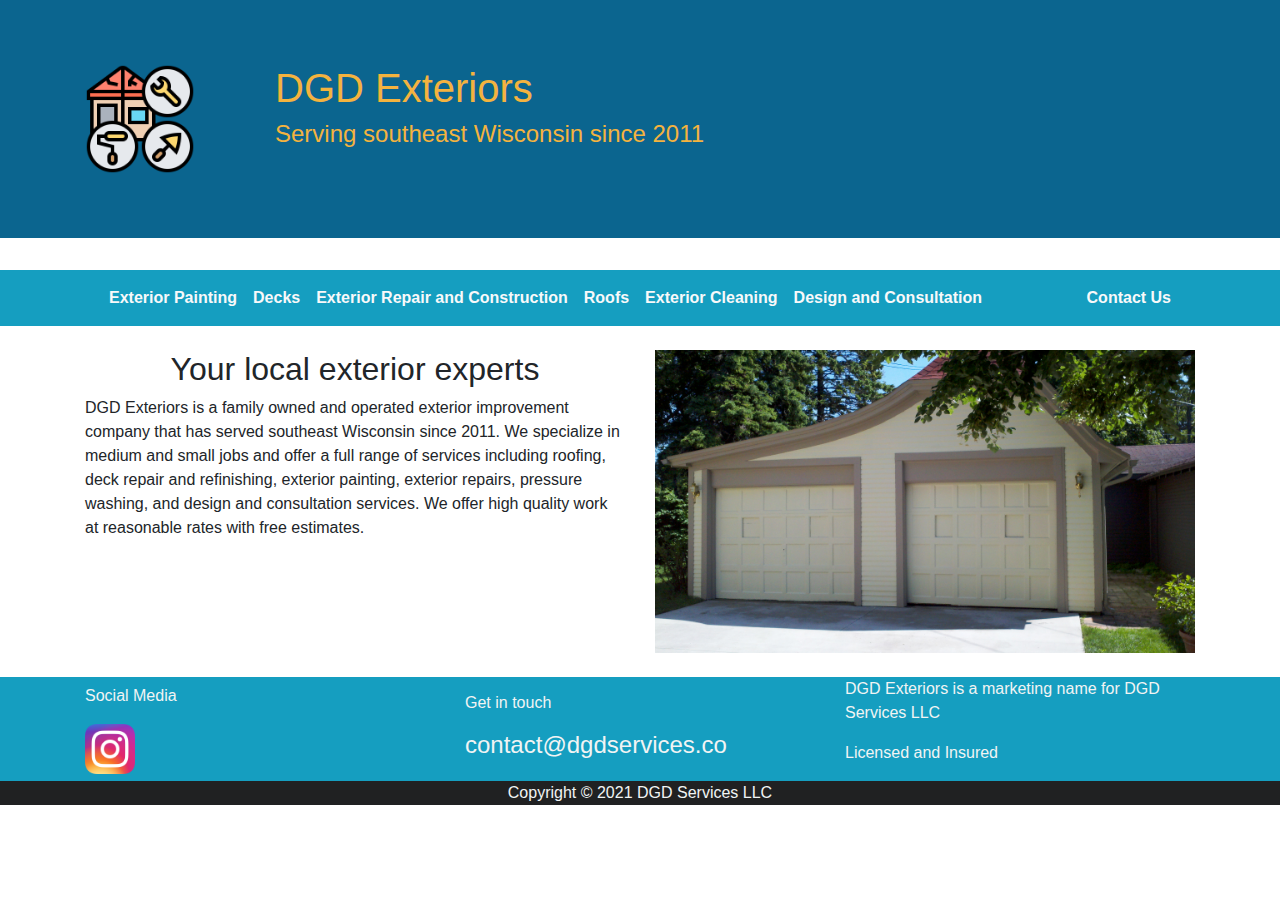
<file: index.html>
<!DOCTYPE html>
<html lang="en">

<head>
    <meta charset="utf-8">
    <meta name="viewport" content="width=device-width, initial-scale=1">
    <!-- Latest compiled and minified CSS -->
    <link rel="stylesheet" href="https://maxcdn.bootstrapcdn.com/bootstrap/4.5.2/css/bootstrap.min.css">

    <!-- jQuery library -->
    <script src="https://ajax.googleapis.com/ajax/libs/jquery/3.5.1/jquery.min.js"></script>

    <!-- Popper JS -->
    <script src="https://cdnjs.cloudflare.com/ajax/libs/popper.js/1.16.0/umd/popper.min.js"></script>

    <!-- Latest compiled JavaScript -->
    <script src="https://maxcdn.bootstrapcdn.com/bootstrap/4.5.2/js/bootstrap.min.js"></script>
    <link rel="stylesheet" href="css/styles.css">
</head>

<body>
    <div class="jumbotron jumbotron-fluid">
        <div class="container">
            <div class="row">
                <div class = "col-sm-2">
                    <a href="index.html"><img src="photos/Logo.png" alt="DGD Exteriors" class="img-responsive" style = "max-height: 110px"/></a>                   
                </div>
                <div class = "col-sm-10">
                    <h1>DGD Exteriors</h1>
                    <h4>Serving southeast Wisconsin since 2011</h4>
                </div>
            </div>
        </div>
    </div>
    <div class="container-fluid" style="background-color: #159EC0">
        <div class="container">
            <nav class="navbar navbar-expand">
                <ul class="nav navbar-nav mr-auto">

                    <li class="nav-item mr-auto">
                        <a class="nav-link text-light" href="exterior_painting.html"><b>Exterior Painting</b></a>
                    </li>
                    <li class="nav-item">
                        <a class="nav-link text-light" href="decks.html"><b>Decks</b></a>
                    </li>
                    <li class="nav-item">
                        <a class="nav-link text-light" href="exterior_repair.html"><b>Exterior Repair and Construction</b></a>
                    </li>
                    <li class="nav-item">
                        <a class="nav-link text-light" href="roofs.html"><b>Roofs</b></a>
                    </li>
                    <li class="nav-item">
                        <a class="nav-link text-light" href="exterior_cleaning.html"><b>Exterior Cleaning</b></a>
                    </li>
                    <li class="nav-item">
                        <a class="nav-link text-light" href="design_and_consultation.html"><b>Design and Consultation</b></a>
                    </li>
                </ul>
                <ul class="nav navbar-nav ml-auto">
                    <li class="nav-item">
                        <a class="nav-link text-light" href="contact.html"><b>Contact Us</b></a>
                    </li>
                </ul>
            </nav>
        </div>
    </div>
    <div class="container-fluid">
        <div class="container pt-4 pb-4">
            <div class="row">
                <div class="col-sm-6">
                    <div class="text-center">
                        <h2>Your local exterior experts</h2>
                    </div>
                    <p>DGD Exteriors is a family owned and operated exterior improvement company that has served
                        southeast Wisconsin
                        since 2011. We specialize in medium and small jobs and offer a full range of services including
                        roofing, deck repair
                        and refinishing, exterior painting, exterior repairs, pressure washing, and design and consultation services. We offer high
                        quality work
                        at reasonable rates with free estimates.</p>

                </div>
                <div class="col-sm-6">
                    <img src="photos/garage.jpg" alt="A completed DGD job" class="img-fluid" style = "max-height: 400px"/>
                </div>
            </div>
        </div>
    </div>
    <div class="container-fluid" style="background-color: #159EC0; color: #F1F4F4">
        <div class="container">
            <div class="row" style="align-items: center">
                <div class="col">
                    <p>Social Media</p>
                    <a href="https://www.instagram.com/dgd.services/"><img src="photos/Instagram_icon.png" alt="Check us out on instagram" class="img-responsive" style = "max-height: 50px"/></a>  
                </div>
                <div class="col">
                    <p>Get in touch</p>
                    <h4>contact@dgdservices.co</h4>
                </div>
                <div class="col">
                    <p>DGD Exteriors is a marketing name for DGD Services LLC</p>
                    <p>Licensed and Insured</p>
                </div>
            </div>
        </div>
    </div>
    <div class="container-fluid" style="background-color: #202122; color: #F1F4F4; text-align: center;">
        <p>Copyright © 2021 <a href="index.html">DGD Services LLC</a></p>
    </div>
</body>
</html>
</file>
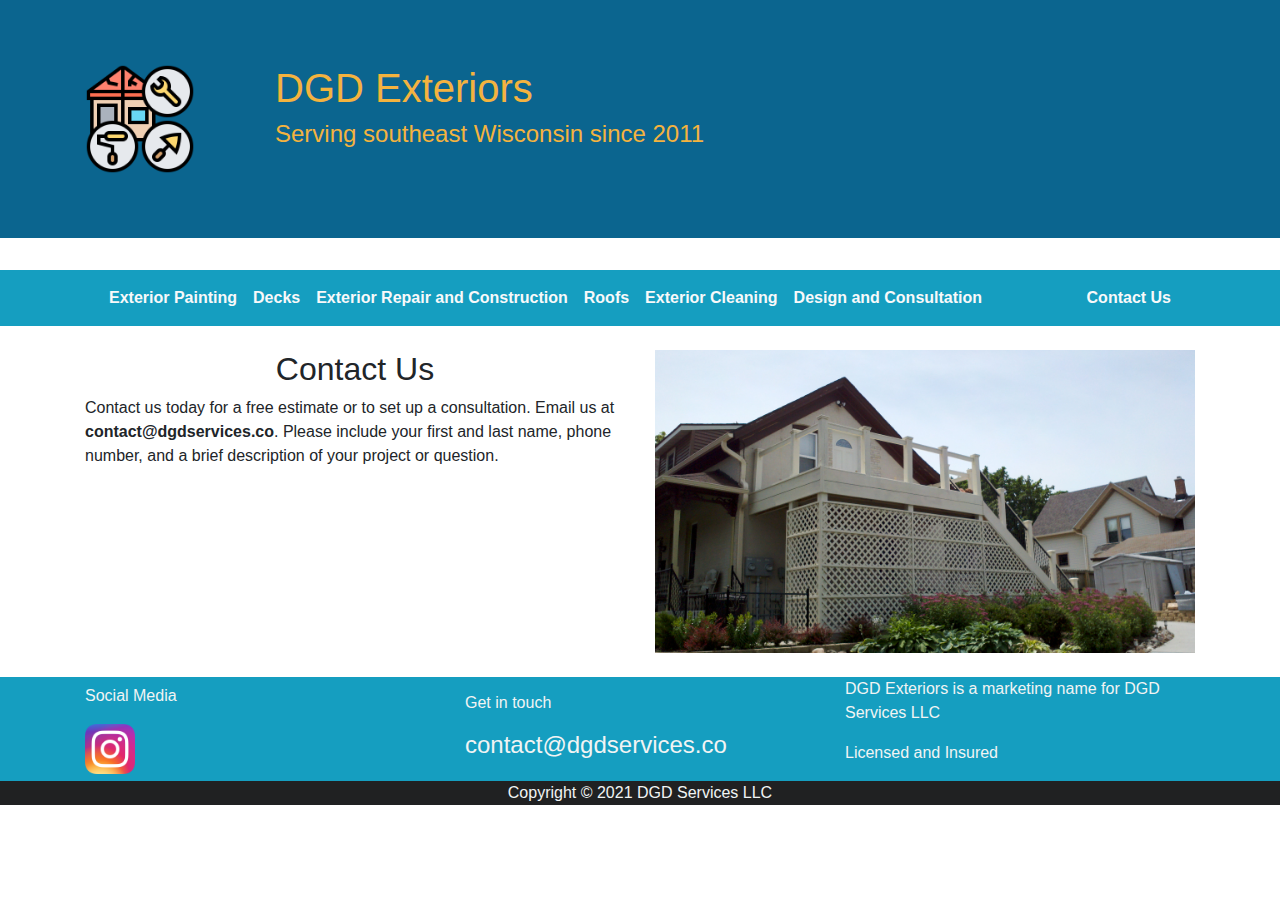
<file: contact.html>
<!DOCTYPE html>
<html lang="en">

<head>
    <meta charset="utf-8">
    <meta name="viewport" content="width=device-width, initial-scale=1">
    <!-- Latest compiled and minified CSS -->
    <link rel="stylesheet" href="https://maxcdn.bootstrapcdn.com/bootstrap/4.5.2/css/bootstrap.min.css">

    <!-- jQuery library -->
    <script src="https://ajax.googleapis.com/ajax/libs/jquery/3.5.1/jquery.min.js"></script>

    <!-- Popper JS -->
    <script src="https://cdnjs.cloudflare.com/ajax/libs/popper.js/1.16.0/umd/popper.min.js"></script>

    <!-- Latest compiled JavaScript -->
    <script src="https://maxcdn.bootstrapcdn.com/bootstrap/4.5.2/js/bootstrap.min.js"></script>
    <link rel="stylesheet" href="css/styles.css">
</head>

<body>
    <div class="jumbotron jumbotron-fluid">
        <div class="container">
            <div class="row">
                <div class = "col-sm-2">
                    <a href="index.html"><img src="photos/Logo.png" alt="DGD Exteriors" class="img-responsive" style = "max-height: 110px"/></a>  
                </div>
                <div class = "col-sm-10">
                    <h1>DGD Exteriors</h1>
                    <h4>Serving southeast Wisconsin since 2011</h4>
                </div>
            </div>
        </div>
    </div>
    <div class="container-fluid" style="background-color: #159EC0">
        <div class="container">
            <nav class="navbar navbar-expand">
                <ul class="nav navbar-nav mr-auto">

                    <li class="nav-item mr-auto">
                        <a class="nav-link text-light" href="exterior_painting.html"><b>Exterior Painting</b></a>
                    </li>
                    <li class="nav-item">
                        <a class="nav-link text-light" href="decks.html"><b>Decks</b></a>
                    </li>
                    <li class="nav-item">
                        <a class="nav-link text-light" href="exterior_repair.html"><b>Exterior Repair and Construction</b></a>
                    </li>
                    <li class="nav-item">
                        <a class="nav-link text-light" href="roofs.html"><b>Roofs</b></a>
                    </li>
                    <li class="nav-item">
                        <a class="nav-link text-light" href="exterior_cleaning.html"><b>Exterior Cleaning</b></a>
                    </li>
                    <li class="nav-item">
                        <a class="nav-link text-light" href="design_and_consultation.html"><b>Design and Consultation</b></a>
                    </li>
                </ul>
                <ul class="nav navbar-nav ml-auto">
                    <li class="nav-item">
                        <a class="nav-link text-light" href="contact.html"><b>Contact Us</b></a>
                    </li>
                </ul>
            </nav>
        </div>
    </div>
    <div class="container-fluid">
        <div class="container pt-4 pb-4">
            <div class="row">
                <div class="col-sm-6">
                    <div class="text-center">
                        <h2>Contact Us</h2>
                    </div>
                    <p>Contact us today for a free estimate or to set up a consultation. Email us at <b>contact@dgdservices.co</b>.
                        Please include your first and
                        last name, phone number, and a brief description of your project or question.
                    </p>
                </div>
                <div class="col-sm-6">
                    <img src="photos/Deck_B_After.jpg" alt="Want your deck to look as good as this one? Contact us today!" class="img-fluid" style = "max-height: 400px"/>
                </div>
            </div>
        </div>
    </div>
    <div class="container-fluid" style="background-color: #159EC0; color: #F1F4F4">
        <div class="container">
            <div class="row" style="align-items: center">
                <div class="col">
                    <p>Social Media</p>
                    <a href="https://www.instagram.com/dgd.services/"><img src="photos/Instagram_icon.png" alt="Check us out on instagram" class="img-responsive" style = "max-height: 50px"/></a>  
                </div>
                <div class="col">
                    <p>Get in touch</p>
                    <h4>contact@dgdservices.co</h4>
                </div>
                <div class="col">
                    <p>DGD Exteriors is a marketing name for DGD Services LLC</p>
                    <p>Licensed and Insured</p>
                </div>
            </div>
        </div>
    </div>
    <div class="container-fluid" style="background-color: #202122; color: #F1F4F4; text-align: center;">
        <p>Copyright © 2021 <a href="index.html">DGD Services LLC</a></p>
    </div>
</body>
</html>
</file>
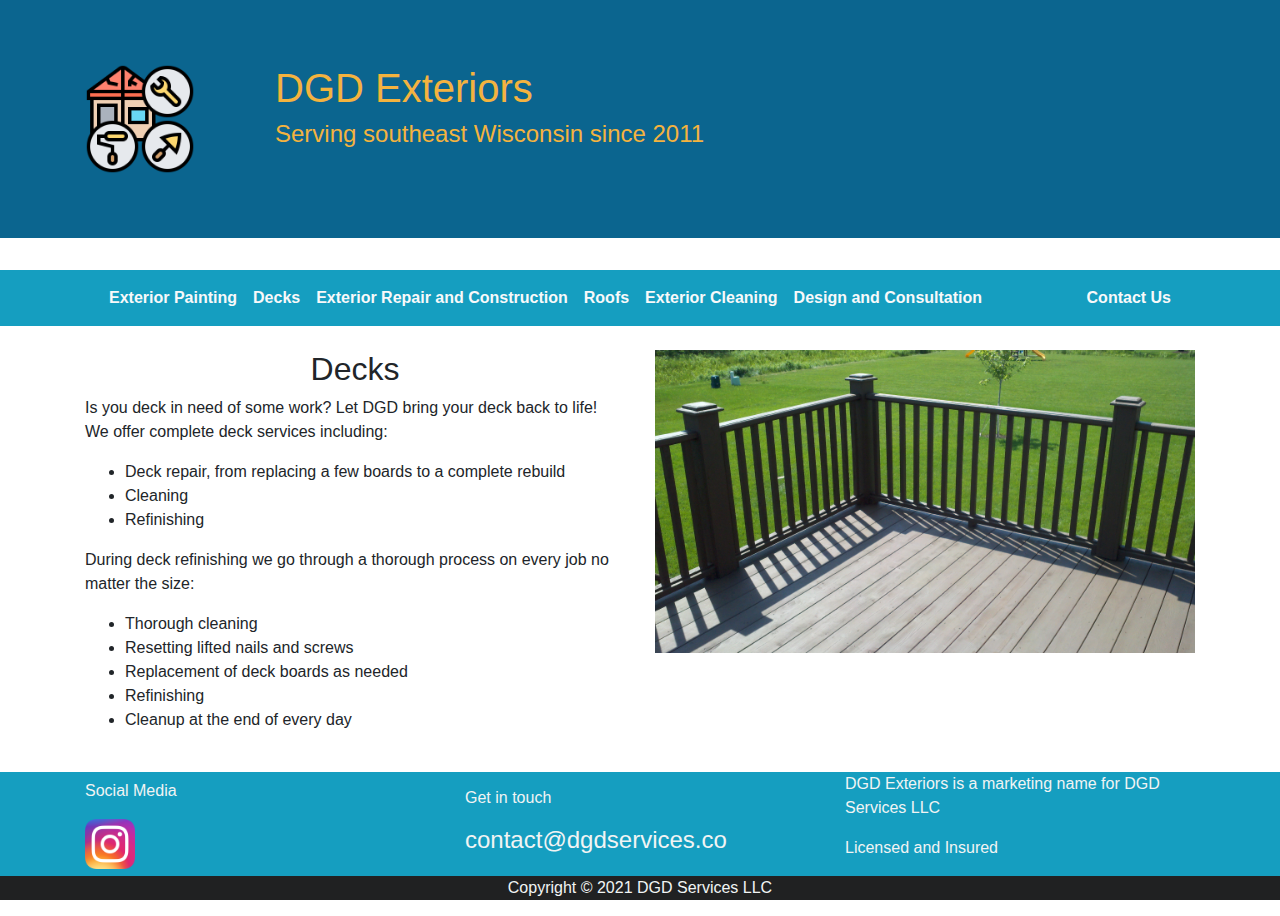
<file: decks.html>
<!DOCTYPE html>
<html lang="en">

<head>
    <meta charset="utf-8">
    <meta name="viewport" content="width=device-width, initial-scale=1">
    <!-- Latest compiled and minified CSS -->
    <link rel="stylesheet" href="https://maxcdn.bootstrapcdn.com/bootstrap/4.5.2/css/bootstrap.min.css">

    <!-- jQuery library -->
    <script src="https://ajax.googleapis.com/ajax/libs/jquery/3.5.1/jquery.min.js"></script>

    <!-- Popper JS -->
    <script src="https://cdnjs.cloudflare.com/ajax/libs/popper.js/1.16.0/umd/popper.min.js"></script>

    <!-- Latest compiled JavaScript -->
    <script src="https://maxcdn.bootstrapcdn.com/bootstrap/4.5.2/js/bootstrap.min.js"></script>
    <link rel="stylesheet" href="css/styles.css">
</head>

<body>
    <div class="jumbotron jumbotron-fluid">
        <div class="container">
            <div class="row">
                <div class = "col-sm-2">
                    <a href="index.html"><img src="photos/Logo.png" alt="DGD Exteriors" class="img-responsive" style = "max-height: 110px"/></a>   
                </div>
                <div class = "col-sm-10">
                    <h1>DGD Exteriors</h1>
                    <h4>Serving southeast Wisconsin since 2011</h4>
                </div>
            </div>
        </div>
    </div>
    <div class="container-fluid" style="background-color: #159EC0">
        <div class="container">
            <nav class="navbar navbar-expand">
                <ul class="nav navbar-nav mr-auto">

                    <li class="nav-item mr-auto">
                        <a class="nav-link text-light" href="exterior_painting.html"><b>Exterior Painting</b></a>
                    </li>
                    <li class="nav-item">
                        <a class="nav-link text-light" href="decks.html"><b>Decks</b></a>
                    </li>
                    <li class="nav-item">
                        <a class="nav-link text-light" href="exterior_repair.html"><b>Exterior Repair and Construction</b></a>
                    </li>
                    <li class="nav-item">
                        <a class="nav-link text-light" href="roofs.html"><b>Roofs</b></a>
                    </li>
                    <li class="nav-item">
                        <a class="nav-link text-light" href="exterior_cleaning.html"><b>Exterior Cleaning</b></a>
                    </li>
                    <li class="nav-item">
                        <a class="nav-link text-light" href="design_and_consultation.html"><b>Design and Consultation</b></a>
                    </li>
                </ul>
                <ul class="nav navbar-nav ml-auto">
                    <li class="nav-item">
                        <a class="nav-link text-light" href="contact.html"><b>Contact Us</b></a>
                    </li>
                </ul>
            </nav>
        </div>
    </div>
    <div class="container-fluid">
        <div class="container pt-4 pb-4">
            <div class="row">
                <div class="col-sm-6">
                    <div class="text-center">
                        <h2>Decks</h2>
                    </div>
                    <p>Is you deck in need of some work? Let DGD bring your deck back to life! We offer complete deck services including:
                    </p>
                    <ul>
                        <li>Deck repair, from replacing a few boards to a complete rebuild</li>
                        <li>Cleaning</li>
                        <li>Refinishing</li>
                    </ul>
                    <p>During deck refinishing we go through a thorough process on every job no matter the size:
                    </p>
                    <ul>
                        <li>Thorough cleaning</li>
                        <li>Resetting lifted nails and screws</li>
                        <li>Replacement of deck boards as needed</li>
                        <li>Refinishing</li>
                        <li>Cleanup at the end of every day</li>
                    </ul>                    
                </div>
                <div class="col-sm-6">
                    <img src="photos/Deck_After.jpg" alt="Deck after refinishing" class="img-fluid" style = "max-height: 400px"/>
                </div>
            </div>
        </div>
    </div>
    <div class="container-fluid" style="background-color: #159EC0; color: #F1F4F4">
        <div class="container">
            <div class="row" style="align-items: center">
                <div class="col">
                    <p>Social Media</p>
                    <a href="https://www.instagram.com/dgd.services/"><img src="photos/Instagram_icon.png" alt="Check us out on instagram" class="img-responsive" style = "max-height: 50px"/></a>  
                </div>
                <div class="col">
                    <p>Get in touch</p>
                    <h4>contact@dgdservices.co</h4>
                </div>
                <div class="col">
                    <p>DGD Exteriors is a marketing name for DGD Services LLC</p>
                    <p>Licensed and Insured</p>
                </div>
            </div>
        </div>
    </div>
    <div class="container-fluid" style="background-color: #202122; color: #F1F4F4; text-align: center;">
        <p>Copyright © 2021 <a href="index.html">DGD Services LLC</a></p>
    </div>
</body>
</html>
</file>
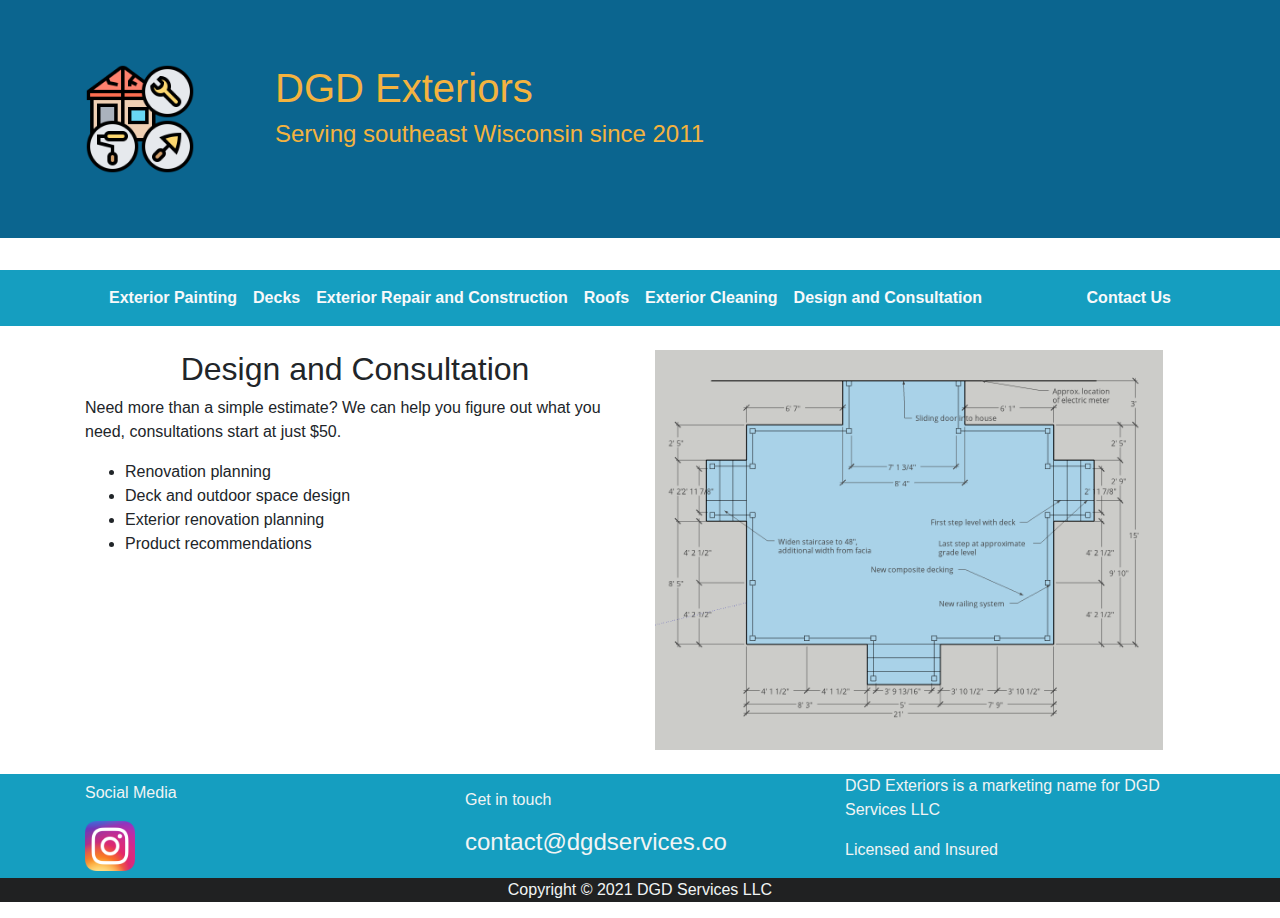
<file: design_and_consultation.html>
<!DOCTYPE html>
<html lang="en">

<head>
    <meta charset="utf-8">
    <meta name="viewport" content="width=device-width, initial-scale=1">
    <!-- Latest compiled and minified CSS -->
    <link rel="stylesheet" href="https://maxcdn.bootstrapcdn.com/bootstrap/4.5.2/css/bootstrap.min.css">

    <!-- jQuery library -->
    <script src="https://ajax.googleapis.com/ajax/libs/jquery/3.5.1/jquery.min.js"></script>

    <!-- Popper JS -->
    <script src="https://cdnjs.cloudflare.com/ajax/libs/popper.js/1.16.0/umd/popper.min.js"></script>

    <!-- Latest compiled JavaScript -->
    <script src="https://maxcdn.bootstrapcdn.com/bootstrap/4.5.2/js/bootstrap.min.js"></script>
    <link rel="stylesheet" href="css/styles.css">
</head>

<body>
    <div class="jumbotron jumbotron-fluid">
        <div class="container">
            <div class="row">
                <div class="col-sm-2">
                    <a href="index.html"><img src="photos/Logo.png" alt="DGD Exteriors" class="img-responsive" style = "max-height: 110px"/></a> 
                </div>
                <div class="col-sm-10">
                    <h1>DGD Exteriors</h1>
                    <h4>Serving southeast Wisconsin since 2011</h4>
                </div>
            </div>
        </div>
    </div>
    <div class="container-fluid" style="background-color: #159EC0">
        <div class="container">
            <nav class="navbar navbar-expand">
                <ul class="nav navbar-nav mr-auto">

                    <li class="nav-item mr-auto">
                        <a class="nav-link text-light" href="exterior_painting.html"><b>Exterior Painting</b></a>
                    </li>
                    <li class="nav-item">
                        <a class="nav-link text-light" href="decks.html"><b>Decks</b></a>
                    </li>
                    <li class="nav-item">
                        <a class="nav-link text-light" href="exterior_repair.html"><b>Exterior Repair and Construction</b></a>
                    </li>
                    <li class="nav-item">
                        <a class="nav-link text-light" href="roofs.html"><b>Roofs</b></a>
                    </li>
                    <li class="nav-item">
                        <a class="nav-link text-light" href="exterior_cleaning.html"><b>Exterior Cleaning</b></a>
                    </li>
                    <li class="nav-item">
                        <a class="nav-link text-light" href="design_and_consultation.html"><b>Design and Consultation</b></a>
                    </li>
                </ul>
                <ul class="nav navbar-nav ml-auto">
                    <li class="nav-item">
                        <a class="nav-link text-light" href="contact.html"><b>Contact Us</b></a>
                    </li>
                </ul>
            </nav>
        </div>
    </div>
    <div class="container-fluid">
        <div class="container pt-4 pb-4">
            <div class="row">
                <div class="col-sm-6">
                    <div class="text-center">
                        <h2>Design and Consultation</h2>
                    </div>
                    <p>Need more than a simple estimate? We can help you figure out what you need, consultations start at just $50.
                    </p>
                    <ul>
                        <li>Renovation planning</li>
                        <li>Deck and outdoor space design</li>
                        <li>Exterior renovation planning</li>
                        <li>Product recommendations</li>
                    </ul>
                </div>
                <div class="col-sm-6">
                    <img src="photos/Deck_Design.png" alt="We can help repair exteriors" class="img-fluid" style = "max-height: 400px"/>
                </div>
            </div>
        </div>
    </div>

    <div class="container-fluid" style="background-color: #159EC0; color: #F1F4F4">
        <div class="container">
            <div class="row" style="align-items: center">
                <div class="col">
                    <p>Social Media</p>
                    <a href="https://www.instagram.com/dgd.services/"><img src="photos/Instagram_icon.png" alt="Check us out on instagram" class="img-responsive" style = "max-height: 50px"/></a>  
                </div>
                <div class="col">
                    <p>Get in touch</p>
                    <h4>contact@dgdservices.co</h4>
                </div>
                <div class="col">
                    <p>DGD Exteriors is a marketing name for DGD Services LLC</p>
                    <p>Licensed and Insured</p>
                </div>
            </div>
        </div>
    </div>
    <div class="container-fluid" style="background-color: #202122; color: #F1F4F4; text-align: center;">
        <p>Copyright © 2021 <a href="index.html">DGD Services LLC</a></p>
    </div>
</body>
</html>
</file>
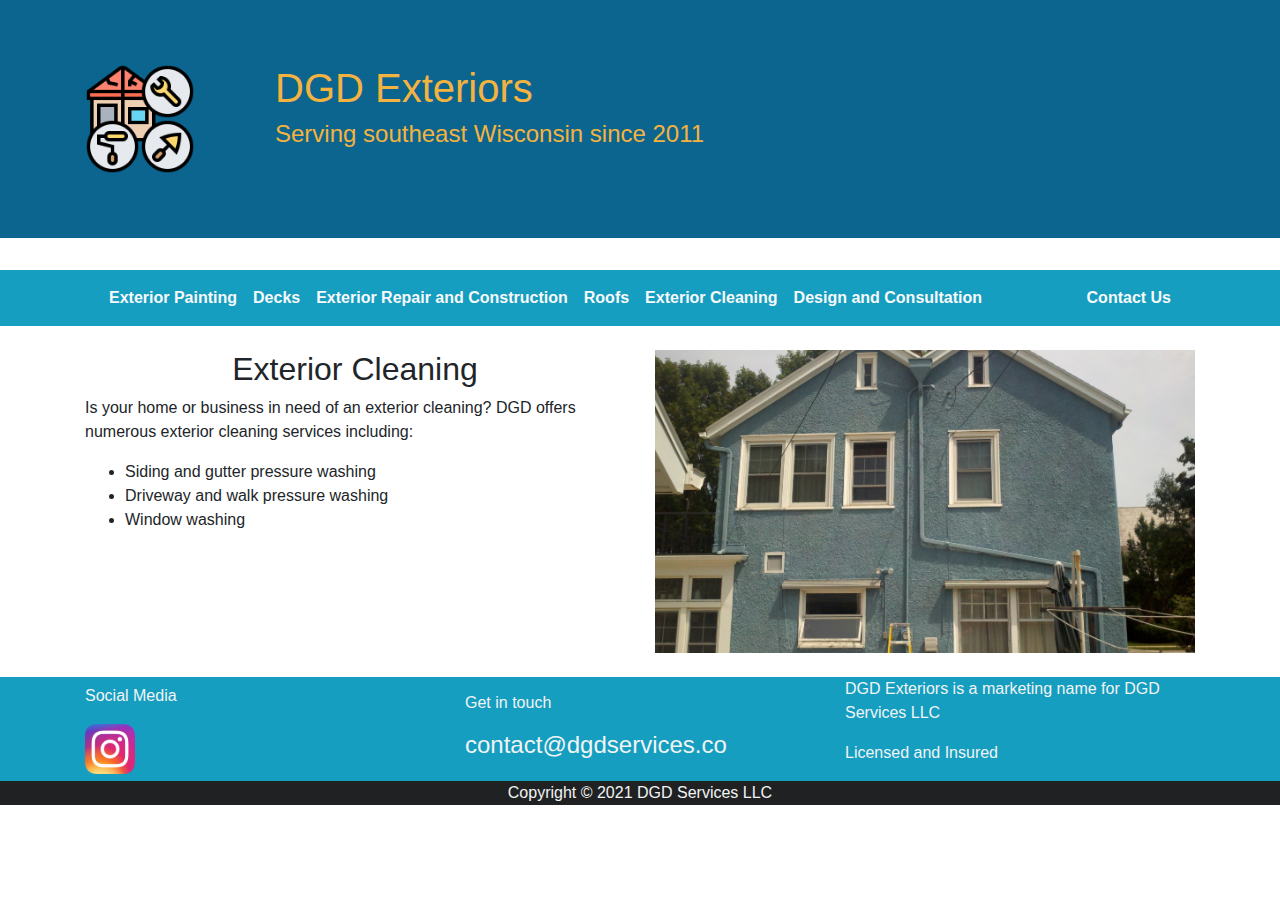
<file: exterior_cleaning.html>
<!DOCTYPE html>
<html lang="en">

<head>
    <meta charset="utf-8">
    <meta name="viewport" content="width=device-width, initial-scale=1">
    <!-- Latest compiled and minified CSS -->
    <link rel="stylesheet" href="https://maxcdn.bootstrapcdn.com/bootstrap/4.5.2/css/bootstrap.min.css">

    <!-- jQuery library -->
    <script src="https://ajax.googleapis.com/ajax/libs/jquery/3.5.1/jquery.min.js"></script>

    <!-- Popper JS -->
    <script src="https://cdnjs.cloudflare.com/ajax/libs/popper.js/1.16.0/umd/popper.min.js"></script>

    <!-- Latest compiled JavaScript -->
    <script src="https://maxcdn.bootstrapcdn.com/bootstrap/4.5.2/js/bootstrap.min.js"></script>
    <link rel="stylesheet" href="css/styles.css">
</head>

<body>
    <div class="jumbotron jumbotron-fluid">
        <div class="container">
            <div class="row">
                <div class="col-sm-2">
                    <a href="index.html"><img src="photos/Logo.png" alt="DGD Exteriors" class="img-responsive" style = "max-height: 110px"/></a> 
                </div>
                <div class="col-sm-10">
                    <h1>DGD Exteriors</h1>
                    <h4>Serving southeast Wisconsin since 2011</h4>
                </div>
            </div>
        </div>
    </div>
    <div class="container-fluid" style="background-color: #159EC0">
        <div class="container">
            <nav class="navbar navbar-expand">
                <ul class="nav navbar-nav mr-auto">

                    <li class="nav-item mr-auto">
                        <a class="nav-link text-light" href="exterior_painting.html"><b>Exterior Painting</b></a>
                    </li>
                    <li class="nav-item">
                        <a class="nav-link text-light" href="decks.html"><b>Decks</b></a>
                    </li>
                    <li class="nav-item">
                        <a class="nav-link text-light" href="exterior_repair.html"><b>Exterior Repair and Construction</b></a>
                    </li>
                    <li class="nav-item">
                        <a class="nav-link text-light" href="roofs.html"><b>Roofs</b></a>
                    </li>
                    <li class="nav-item">
                        <a class="nav-link text-light" href="exterior_cleaning.html"><b>Exterior Cleaning</b></a>
                    </li>
                    <li class="nav-item">
                        <a class="nav-link text-light" href="design_and_consultation.html"><b>Design and Consultation</b></a>
                    </li>
                </ul>
                <ul class="nav navbar-nav ml-auto">
                    <li class="nav-item">
                        <a class="nav-link text-light" href="contact.html"><b>Contact Us</b></a>
                    </li>
                </ul>
            </nav>
        </div>
    </div>
    <div class="container-fluid">
        <div class="container pt-4 pb-4">
            <div class="row">
                <div class="col-sm-6">
                    <div class="text-center">
                        <h2>Exterior Cleaning</h2>
                    </div>
                    <p>Is your home or business in need of an exterior cleaning? DGD offers numerous exterior cleaning
                        services including:
                    </p>
                    <ul>
                        <li>Siding and gutter pressure washing</li>
                        <li>Driveway and walk pressure washing</li>
                        <li>Window washing</li>
                    </ul>
                </div>
                <div class="col-sm-6">
                    <img src="photos/Clean_House.jpg" alt="A pressure washing can work wonders" class="img-fluid" style = "max-height: 400px"/>
                </div>
            </div>
        </div>
    </div>
    <div class="container-fluid" style="background-color: #159EC0; color: #F1F4F4">
        <div class="container">
            <div class="row" style="align-items: center">
                <div class="col">
                    <p>Social Media</p>
                    <a href="https://www.instagram.com/dgd.services/"><img src="photos/Instagram_icon.png" alt="Check us out on instagram" class="img-responsive" style = "max-height: 50px"/></a>  
                </div>
                <div class="col">
                    <p>Get in touch</p>
                    <h4>contact@dgdservices.co</h4>
                </div>
                <div class="col">
                    <p>DGD Exteriors is a marketing name for DGD Services LLC</p>
                    <p>Licensed and Insured</p>
                </div>
            </div>
        </div>
    </div>
    <div class="container-fluid" style="background-color: #202122; color: #F1F4F4; text-align: center;">
        <p>Copyright © 2021 <a href="index.html">DGD Services LLC</a></p>
    </div>
</body>
</html>
</file>
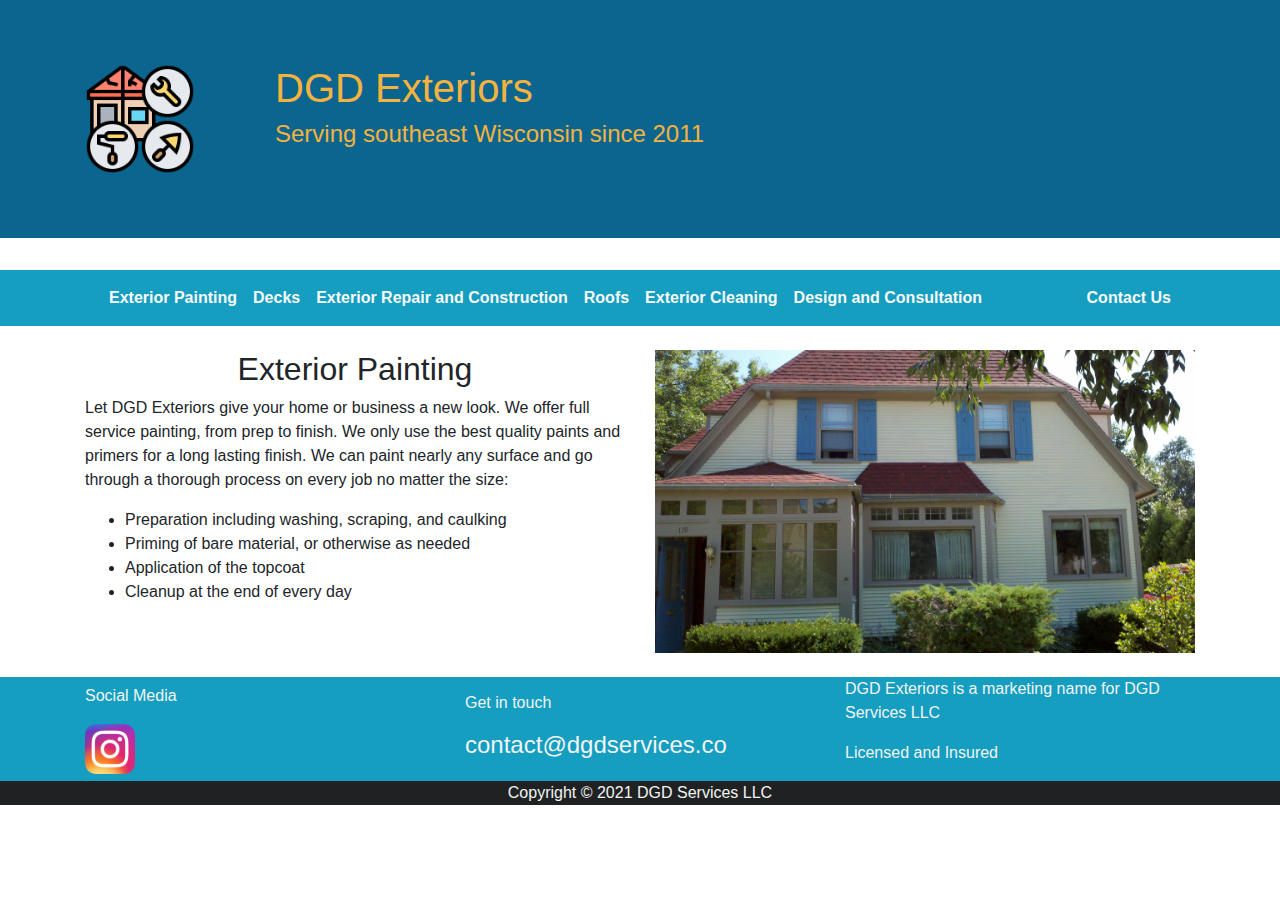
<file: exterior_painting.html>
<!DOCTYPE html>
<html lang="en">

<head>
    <meta charset="utf-8">
    <meta name="viewport" content="width=device-width, initial-scale=1">
    <!-- Latest compiled and minified CSS -->
    <link rel="stylesheet" href="https://maxcdn.bootstrapcdn.com/bootstrap/4.5.2/css/bootstrap.min.css">

    <!-- jQuery library -->
    <script src="https://ajax.googleapis.com/ajax/libs/jquery/3.5.1/jquery.min.js"></script>

    <!-- Popper JS -->
    <script src="https://cdnjs.cloudflare.com/ajax/libs/popper.js/1.16.0/umd/popper.min.js"></script>

    <!-- Latest compiled JavaScript -->
    <script src="https://maxcdn.bootstrapcdn.com/bootstrap/4.5.2/js/bootstrap.min.js"></script>
    <link rel="stylesheet" href="css/styles.css">
</head>

<body>
    <div class="jumbotron jumbotron-fluid">
        <div class="container">
            <div class="row">
                <div class = "col-sm-2">
                    <a href="index.html"><img src="photos/Logo.png" alt="DGD Exteriors" class="img-responsive" style = "max-height: 110px"/></a>  
                </div>
                <div class = "col-sm-10">
                    <h1>DGD Exteriors</h1>
                    <h4>Serving southeast Wisconsin since 2011</h4>
                </div>
            </div>
        </div>
    </div>
    <div class="container-fluid" style="background-color: #159EC0">
        <div class="container">
            <nav class="navbar navbar-expand">
                <ul class="nav navbar-nav mr-auto">

                    <li class="nav-item mr-auto">
                        <a class="nav-link text-light" href="exterior_painting.html"><b>Exterior Painting</b></a>
                    </li>
                    <li class="nav-item">
                        <a class="nav-link text-light" href="decks.html"><b>Decks</b></a>
                    </li>
                    <li class="nav-item">
                        <a class="nav-link text-light" href="exterior_repair.html"><b>Exterior Repair and Construction</b></a>
                    </li>
                    <li class="nav-item">
                        <a class="nav-link text-light" href="roofs.html"><b>Roofs</b></a>
                    </li>
                    <li class="nav-item">
                        <a class="nav-link text-light" href="exterior_cleaning.html"><b>Exterior Cleaning</b></a>
                    </li>
                    <li class="nav-item">
                        <a class="nav-link text-light" href="design_and_consultation.html"><b>Design and Consultation</b></a>
                    </li>
                </ul>
                <ul class="nav navbar-nav ml-auto">
                    <li class="nav-item">
                        <a class="nav-link text-light" href="contact.html"><b>Contact Us</b></a>
                    </li>
                </ul>
            </nav>
        </div>
    </div>
    <div class="container-fluid">
        <div class="container pt-4 pb-4">
            <div class="row">
                <div class="col-sm-6">
                    <div class="text-center">
                        <h2>Exterior Painting</h2>
                    </div>
                    <p>Let DGD Exteriors give your home or business a new look. We offer full service painting, from
                        prep to finish.
                        We only use the best quality paints and primers for a long lasting finish. We can paint nearly
                        any surface and go through a thorough process on every job no matter the size:
                    </p>
                    <ul>
                        <li>Preparation including washing, scraping, and caulking</li>
                        <li>Priming of bare material, or otherwise as needed</li>
                        <li>Application of the topcoat</li>
                        <li>Cleanup at the end of every day</li>
                    </ul>
                </div>
                <div class="col-sm-6">
                    <img src="photos/Painted_House.jpg" alt="Home after painting" class="img-fluid" style = "max-height: 400px" />
                </div>
            </div>
        </div>
    </div>
    <div class="container-fluid" style="background-color: #159EC0; color: #F1F4F4">
        <div class="container">
            <div class="row" style="align-items: center">
                <div class="col">
                    <p>Social Media</p>
                    <a href="https://www.instagram.com/dgd.services/"><img src="photos/Instagram_icon.png" alt="Check us out on instagram" class="img-responsive" style = "max-height: 50px"/></a>  
                </div>
                <div class="col">
                    <p>Get in touch</p>
                    <h4>contact@dgdservices.co</h4>
                </div>
                <div class="col">
                    <p>DGD Exteriors is a marketing name for DGD Services LLC</p>
                    <p>Licensed and Insured</p>
                </div>
            </div>
        </div>
    </div>
    <div class="container-fluid" style="background-color: #202122; color: #F1F4F4; text-align: center;">
        <p>Copyright © 2021 <a href="index.html">DGD Services LLC</a></p>
    </div>
</body>
</html>
</file>
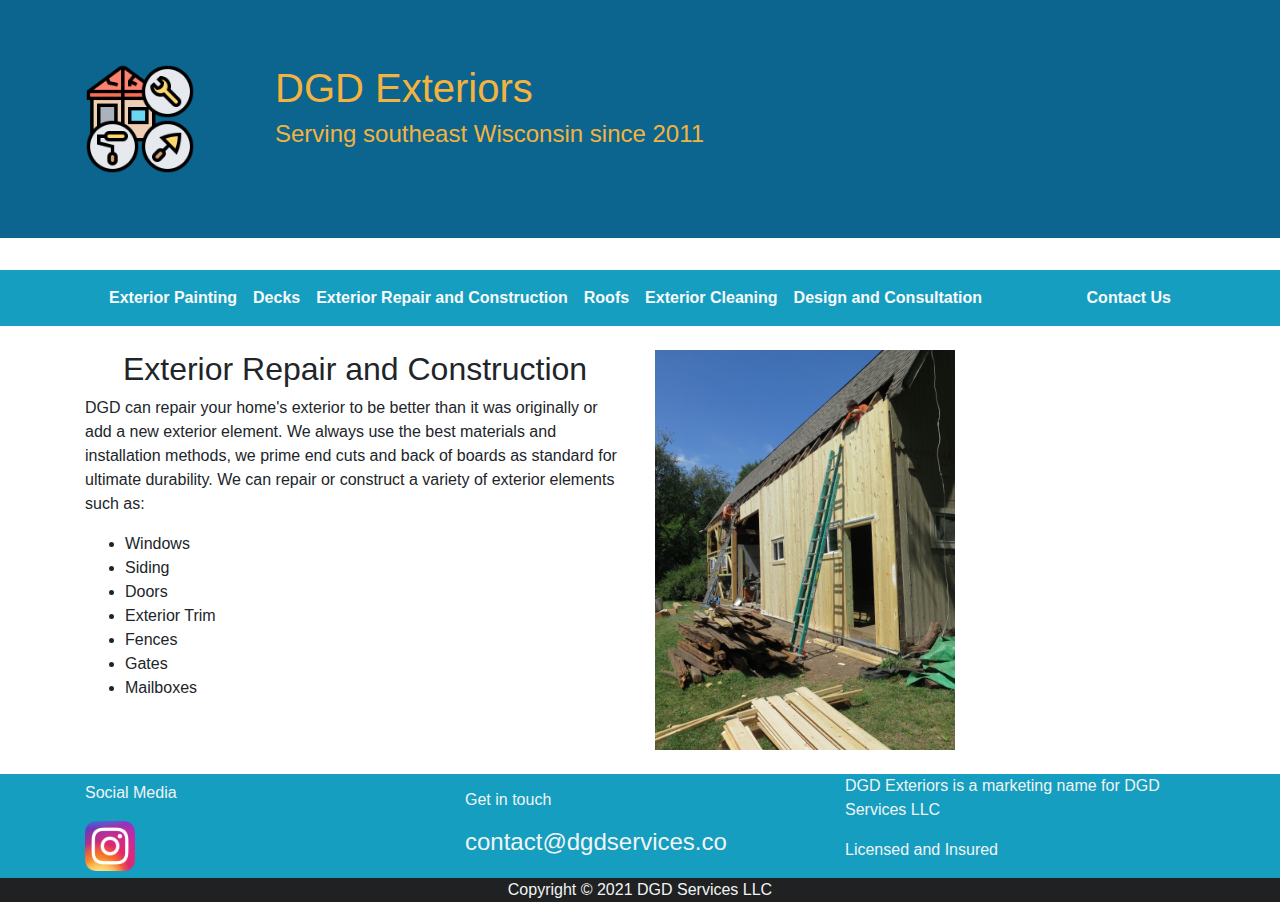
<file: exterior_repair.html>
<!DOCTYPE html>
<html lang="en">

<head>
    <meta charset="utf-8">
    <meta name="viewport" content="width=device-width, initial-scale=1">
    <!-- Latest compiled and minified CSS -->
    <link rel="stylesheet" href="https://maxcdn.bootstrapcdn.com/bootstrap/4.5.2/css/bootstrap.min.css">

    <!-- jQuery library -->
    <script src="https://ajax.googleapis.com/ajax/libs/jquery/3.5.1/jquery.min.js"></script>

    <!-- Popper JS -->
    <script src="https://cdnjs.cloudflare.com/ajax/libs/popper.js/1.16.0/umd/popper.min.js"></script>

    <!-- Latest compiled JavaScript -->
    <script src="https://maxcdn.bootstrapcdn.com/bootstrap/4.5.2/js/bootstrap.min.js"></script>
    <link rel="stylesheet" href="css/styles.css">
</head>

<body>
    <div class="jumbotron jumbotron-fluid">
        <div class="container">
            <div class="row">
                <div class = "col-sm-2">
                    <a href="index.html"><img src="photos/Logo.png" alt="DGD Exteriors" class="img-responsive" style = "max-height: 110px"/></a> 
                </div>
                <div class = "col-sm-10">
                    <h1>DGD Exteriors</h1>
                    <h4>Serving southeast Wisconsin since 2011</h4>
                </div>
            </div>
        </div>
    </div>
    <div class="container-fluid" style="background-color: #159EC0">
        <div class="container">
            <nav class="navbar navbar-expand">
                <ul class="nav navbar-nav mr-auto">

                    <li class="nav-item mr-auto">
                        <a class="nav-link text-light" href="exterior_painting.html"><b>Exterior Painting</b></a>
                    </li>
                    <li class="nav-item">
                        <a class="nav-link text-light" href="decks.html"><b>Decks</b></a>
                    </li>
                    <li class="nav-item">
                        <a class="nav-link text-light" href="exterior_repair.html"><b>Exterior Repair and Construction</b></a>
                    </li>
                    <li class="nav-item">
                        <a class="nav-link text-light" href="roofs.html"><b>Roofs</b></a>
                    </li>
                    <li class="nav-item">
                        <a class="nav-link text-light" href="exterior_cleaning.html"><b>Exterior Cleaning</b></a>
                    </li>
                    <li class="nav-item">
                        <a class="nav-link text-light" href="design_and_consultation.html"><b>Design and Consultation</b></a>
                    </li>
                </ul>
                <ul class="nav navbar-nav ml-auto">
                    <li class="nav-item">
                        <a class="nav-link text-light" href="contact.html"><b>Contact Us</b></a>
                    </li>
                </ul>
            </nav>
        </div>
    </div>
    <div class="container-fluid">
        <div class="container pt-4 pb-4">
            <div class="row">
                <div class="col-sm-6">
                    <div class="text-center">
                        <h2>Exterior Repair and Construction</h2>
                    </div>
                    <p> DGD 
                        can repair your home's exterior to be better than it was originally or add a new exterior element. We always use the best materials and installation methods, we prime 
                        end cuts and back of boards as standard for ultimate durability. We can repair or construct a variety of exterior elements such as:
                    </p>
                    <ul>
                        <li>Windows</li>
                        <li>Siding</li>
                        <li>Doors</li>
                        <li>Exterior Trim</li>
                        <li>Fences</li>
                        <li>Gates</li>
                        <li>Mailboxes</li>
                    </ul>
                </div>
                <div class="col-sm-6">
                    <img src="photos/Residing.JPG" alt="We can help repair exteriors" class="img-fluid" style = "max-height: 400px"/>
                </div>
            </div>
        </div>
    </div>
    <div class="container-fluid" style="background-color: #159EC0; color: #F1F4F4">
        <div class="container">
            <div class="row" style="align-items: center">
                <div class="col">
                    <p>Social Media</p>
                    <a href="https://www.instagram.com/dgd.services/"><img src="photos/Instagram_icon.png" alt="Check us out on instagram" class="img-responsive" style = "max-height: 50px"/></a>  
                </div>
                <div class="col">
                    <p>Get in touch</p>
                    <h4>contact@dgdservices.co</h4>
                </div>
                <div class="col">
                    <p>DGD Exteriors is a marketing name for DGD Services LLC</p>
                    <p>Licensed and Insured</p>
                </div>
            </div>
        </div>
    </div>
    <div class="container-fluid" style="background-color: #202122; color: #F1F4F4; text-align: center;">
        <p>Copyright © 2021 <a href="index.html">DGD Services LLC</a></p>
    </div>
</body>
</html>
</file>
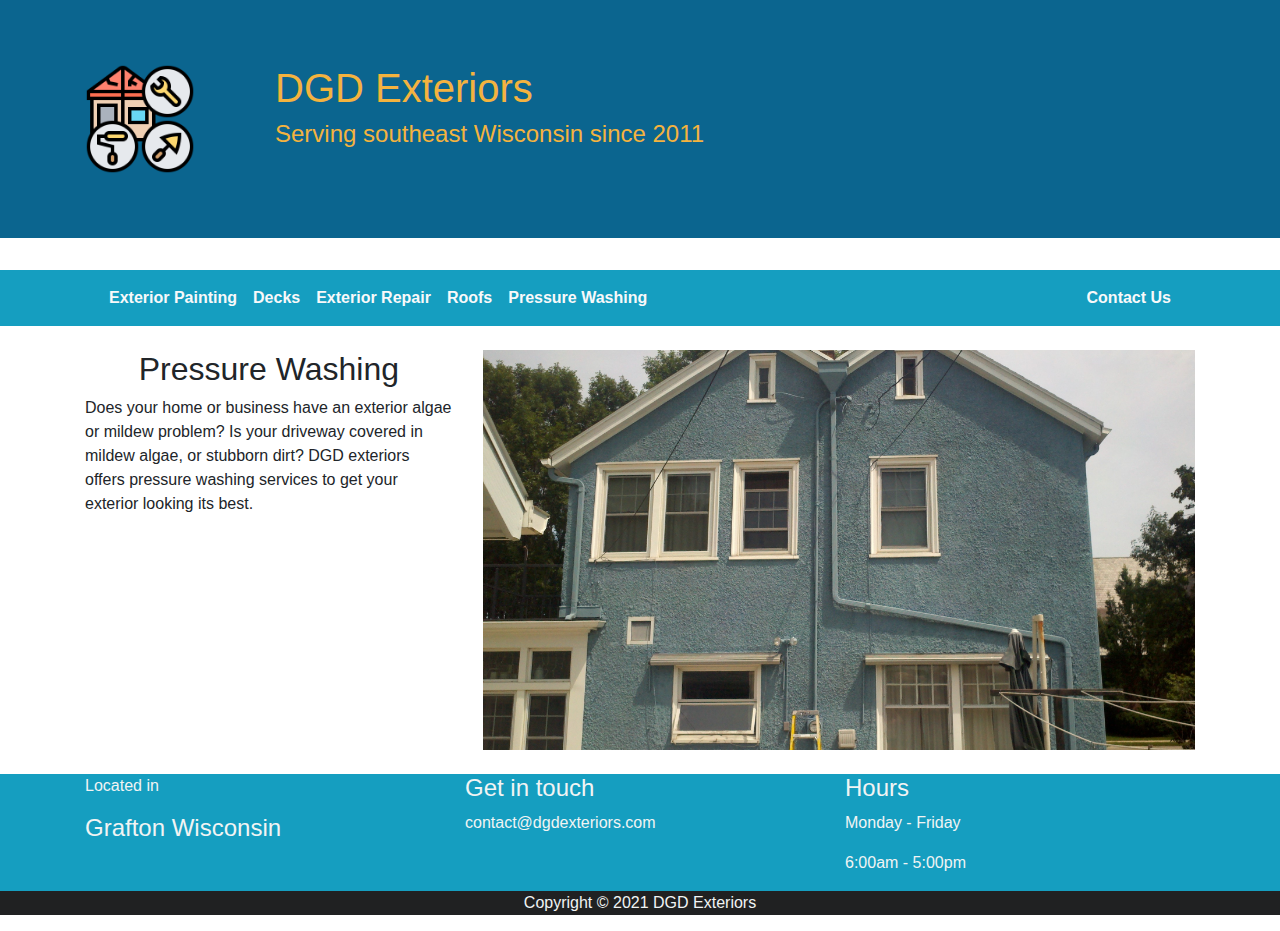
<file: pressure_washing.html>
<!DOCTYPE html>
<html lang="en">

<head>
    <meta charset="utf-8">
    <meta name="viewport" content="width=device-width, initial-scale=1">
    <!-- Latest compiled and minified CSS -->
    <link rel="stylesheet" href="https://maxcdn.bootstrapcdn.com/bootstrap/4.5.2/css/bootstrap.min.css">

    <!-- jQuery library -->
    <script src="https://ajax.googleapis.com/ajax/libs/jquery/3.5.1/jquery.min.js"></script>

    <!-- Popper JS -->
    <script src="https://cdnjs.cloudflare.com/ajax/libs/popper.js/1.16.0/umd/popper.min.js"></script>

    <!-- Latest compiled JavaScript -->
    <script src="https://maxcdn.bootstrapcdn.com/bootstrap/4.5.2/js/bootstrap.min.js"></script>
    <link rel="stylesheet" href="css/styles.css">
</head>

<body>
    <div class="jumbotron jumbotron-fluid">
        <div class="container">
            <div class="row">
                <div class = col-2>
                    <a href="index.html"></ahref><img src="photos/Logo.png" alt="DGD Exteriors" height="110" class="img-responsive" /></a>  
                </div>
                <div class = col-10>
                    <h1>DGD Exteriors</h1>
                    <h4>Serving southeast Wisconsin since 2011</h4>
                </div>
            </div>
        </div>
    </div>
    <div class="container-fluid" style="background-color: #159EC0">
        <div class="container">
            <nav class="navbar navbar-expand">
                <ul class="nav navbar-nav mr-auto">

                    <li class="nav-item mr-auto">
                        <a class="nav-link text-light" href="exterior_painting.html"><b>Exterior Painting</b></a>
                    </li>
                    <li class="nav-item">
                        <a class="nav-link text-light" href="decks.html"><b>Decks</b></a>
                    </li>
                    <li class="nav-item">
                        <a class="nav-link text-light" href="exterior_repair.html"><b>Exterior Repair</b></a>
                    </li>
                    <li class="nav-item">
                        <a class="nav-link text-light" href="roofs.html"><b>Roofs</b></a>
                    </li>
                    <li class="nav-item">
                        <a class="nav-link text-light" href="pressure_washing.html"><b>Pressure Washing</b></a>
                    </li>
                </ul>
                <ul class="nav navbar-nav ml-auto">
                    <li class="nav-item">
                        <a class="nav-link text-light" href="contact.html"><b>Contact Us</b></a>
                    </li>
                </ul>
            </nav>
        </div>
    </div>
    <div class="container-fluid">
        <div class="container pt-4 pb-4">
            <div class="row">
                <div class="col">
                    <div class="text-center">
                        <h2>Pressure Washing</h2>
                    </div>
                    <p>Does your home or business have an exterior algae or mildew problem? Is your driveway covered in mildew algae,
                        or stubborn dirt? DGD exteriors offers pressure washing services to get your exterior looking its best. 
                    </p>
                </div>
                <div class="col">
                    <img src="photos/Clean_House.jpg" alt="A pressure washing can work wonders" height="400" class="img-responsive" />
                </div>
            </div>
        </div>
    </div>
    <div class="container-fluid" style="background-color: #159EC0; color: #F1F4F4">
        <div class="container">
            <div class="row">
                <div class="col">
                    <p>Located in</p>
                    <h4>Grafton Wisconsin</h4>
                </div>
                <div class="col">
                    <h4>Get in touch</h4>
                    <p>contact@dgdexteriors.com</p>
                </div>
                <div class="col">
                    <h4>Hours</h4>
                    <p>Monday - Friday</p>
                    <p>6:00am - 5:00pm</p>
                </div>
            </div>
        </div>
    </div>
    <div class="container-fluid" style="background-color: #202122; color: #F1F4F4; text-align: center;">
        <p>Copyright © 2021 <a href="index.html">DGD Exteriors</a></p>
    </div>
</body>

</html>
</file>
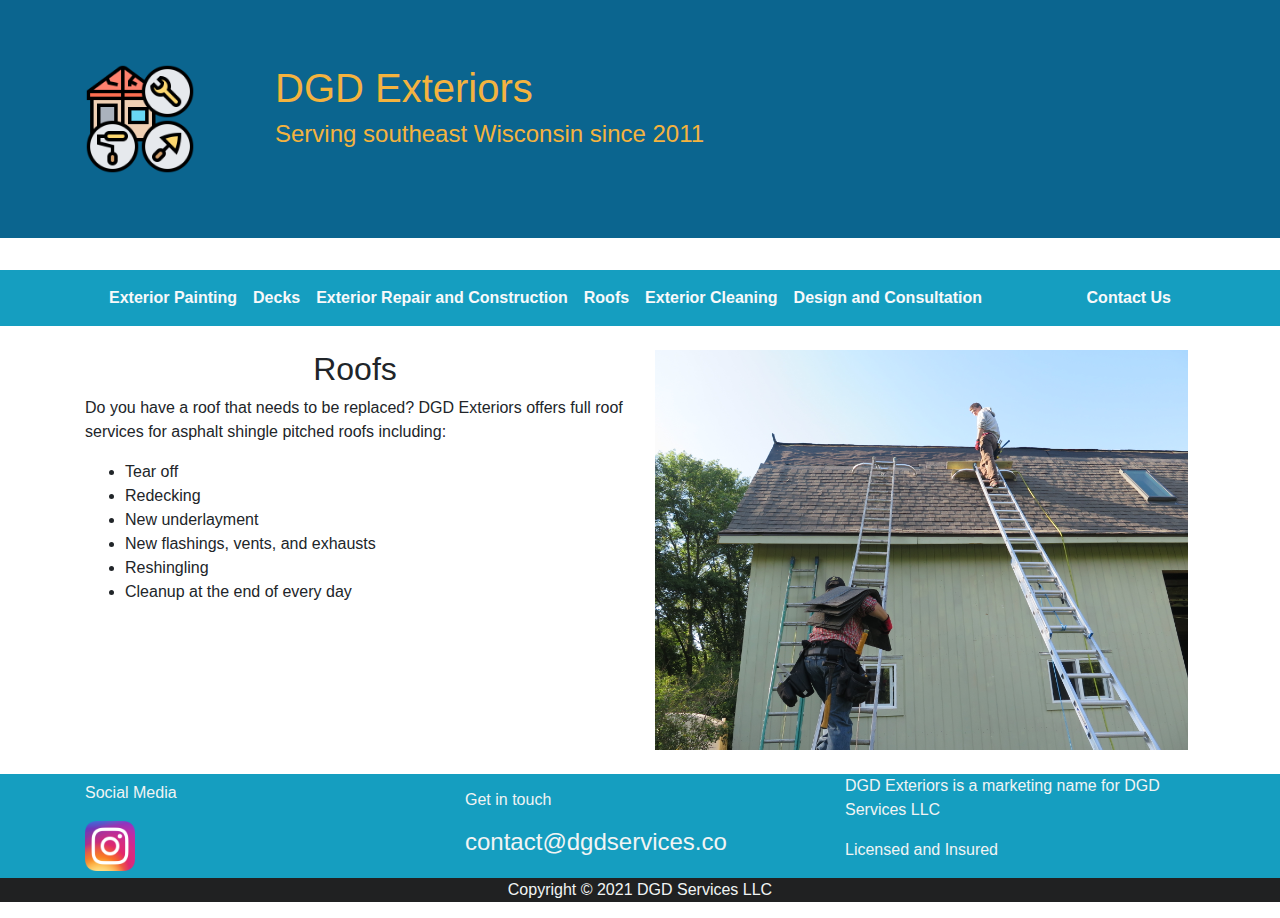
<file: roofs.html>
<!DOCTYPE html>
<html lang="en">

<head>
    <meta charset="utf-8">
    <meta name="viewport" content="width=device-width, initial-scale=1">
    <!-- Latest compiled and minified CSS -->
    <link rel="stylesheet" href="https://maxcdn.bootstrapcdn.com/bootstrap/4.5.2/css/bootstrap.min.css">

    <!-- jQuery library -->
    <script src="https://ajax.googleapis.com/ajax/libs/jquery/3.5.1/jquery.min.js"></script>

    <!-- Popper JS -->
    <script src="https://cdnjs.cloudflare.com/ajax/libs/popper.js/1.16.0/umd/popper.min.js"></script>

    <!-- Latest compiled JavaScript -->
    <script src="https://maxcdn.bootstrapcdn.com/bootstrap/4.5.2/js/bootstrap.min.js"></script>
    <link rel="stylesheet" href="css/styles.css">
</head>

<body>
    <div class="jumbotron jumbotron-fluid">
        <div class="container">
            <div class="row">
                <div class="col-sm-2">
                    <a href="index.html"><img src="photos/Logo.png" alt="DGD Exteriors" class="img-responsive" style = "max-height: 110px"/></a> 
                </div>
                <div class="col-sm-10">
                    <h1>DGD Exteriors</h1>
                    <h4>Serving southeast Wisconsin since 2011</h4>
                </div>
            </div>
        </div>
    </div>
    <div class="container-fluid" style="background-color: #159EC0">
        <div class="container">
            <nav class="navbar navbar-expand">
                <ul class="nav navbar-nav mr-auto">

                    <li class="nav-item mr-auto">
                        <a class="nav-link text-light" href="exterior_painting.html"><b>Exterior Painting</b></a>
                    </li>
                    <li class="nav-item">
                        <a class="nav-link text-light" href="decks.html"><b>Decks</b></a>
                    </li>
                    <li class="nav-item">
                        <a class="nav-link text-light" href="exterior_repair.html"><b>Exterior Repair and Construction</b></a>
                    </li>
                    <li class="nav-item">
                        <a class="nav-link text-light" href="roofs.html"><b>Roofs</b></a>
                    </li>
                    <li class="nav-item">
                        <a class="nav-link text-light" href="exterior_cleaning.html"><b>Exterior Cleaning</b></a>
                    </li>
                    <li class="nav-item">
                        <a class="nav-link text-light" href="design_and_consultation.html"><b>Design and Consultation</b></a>
                    </li>
                </ul>
                <ul class="nav navbar-nav ml-auto">
                    <li class="nav-item">
                        <a class="nav-link text-light" href="contact.html"><b>Contact Us</b></a>
                    </li>
                </ul>
            </nav>
        </div>
    </div>
    <div class="container-fluid">
        <div class="container pt-4 pb-4">
            <div class="row">
                <div class="col-sm-6">
                    <div class="text-center">
                        <h2>Roofs</h2>
                    </div>
                    <p>Do you have a roof that needs to be replaced? DGD Exteriors offers full roof services for asphalt
                        shingle pitched roofs including:
                    </p>
                    <ul>
                        <li>Tear off </li>
                        <li>Redecking</li>
                        <li>New underlayment</li>
                        <li>New flashings, vents, and exhausts</li>
                        <li>Reshingling</li>
                        <li>Cleanup at the end of every day</li>
                    </ul>
                </div>
                <div class="col-sm-6">
                    <img src="photos/Roofing.JPG" alt="We can help repair exteriors" class="img-fluid" style = "max-height: 400px"/>
                </div>
            </div>
        </div>
    </div>

    <div class="container-fluid" style="background-color: #159EC0; color: #F1F4F4">
        <div class="container">
            <div class="row" style="align-items: center">
                <div class="col">
                    <p>Social Media</p>
                    <a href="https://www.instagram.com/dgd.services/"><img src="photos/Instagram_icon.png" alt="Check us out on instagram" class="img-responsive" style = "max-height: 50px"/></a>  
                </div>
                <div class="col">
                    <p>Get in touch</p>
                    <h4>contact@dgdservices.co</h4>
                </div>
                <div class="col">
                    <p>DGD Exteriors is a marketing name for DGD Services LLC</p>
                    <p>Licensed and Insured</p>
                </div>
            </div>
        </div>
    </div>
    <div class="container-fluid" style="background-color: #202122; color: #F1F4F4; text-align: center;">
        <p>Copyright © 2021 <a href="index.html">DGD Services LLC</a></p>
    </div>
</body>
</html>
</file>
<file: css/styles.css>
.jumbotron
{
background-color:#0B658F;
color: #F4B33F;
}
.body
{
  padding-bottom:100px; 
}
.psuedofooter {
    color: #F1F4F4;
    text-align: center;
  }
  .navbar.transparent.navbar-inverse .navbar-inner {
    background: rgba(0,0,0,0.4);
 }
 a{
   color: inherit;
   text-decoration: none;
 }
 input[type=text], select, textarea {
  width: 100%; /* Full width */
  padding: 12px; /* Some padding */ 
  border: 1px solid #ccc; /* Gray border */
  border-radius: 4px; /* Rounded borders */
  box-sizing: border-box; /* Make sure that padding and width stays in place */
  margin-top: 6px; /* Add a top margin */
  margin-bottom: 16px; /* Bottom margin */
  resize: vertical /* Allow the user to vertically resize the textarea (not horizontally) */
}
input[type=submit] {
  background-color: #4CAF50;
  color: white;
  padding: 12px 20px;
  border: none;
  border-radius: 4px;
  cursor: pointer;
}
</file>
